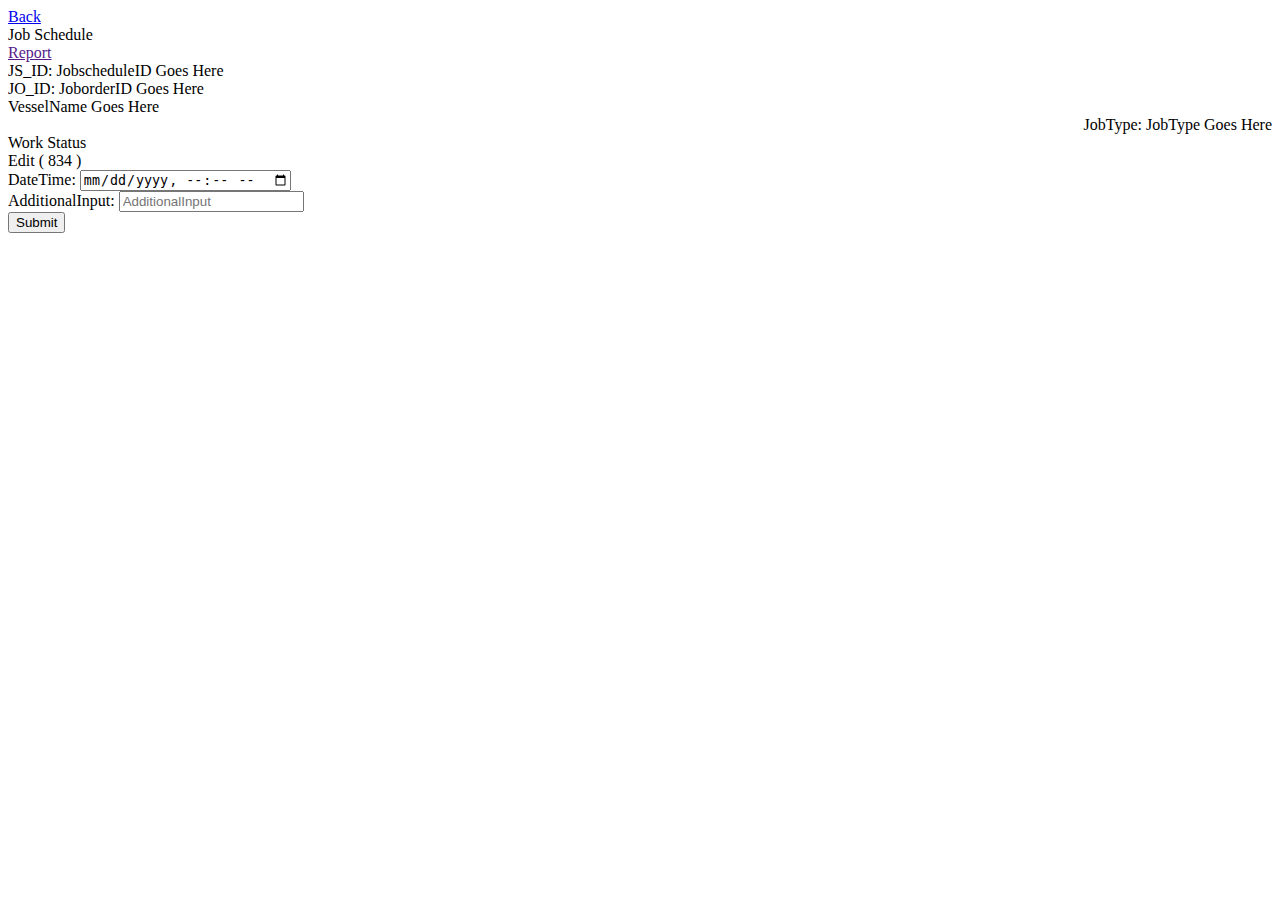
<file: www/template/job-schedule-do.html>
<body onload="LDPA.core()" class="do">

  <header>
    <div class="top-control deep-aqua">
      <div class="row">
        <div class="col-xs-4 back-to-home ">
          <a href="#!/jobschedule" class="back-button ocean"><i class="fa fa-angle-left" aria-hidden="true"></i> Back</a>
        </div>
        <div class="col-xs-4 title">
          Job Schedule
        </div>
        <div class="col-xs-4">
          <a href="" target="_blank" class="get_report ocean"><i class="fa fa-file-pdf-o" aria-hidden="true"></i> Report </a>
        </div>
      </div>
    </div>
  </header>

  <job-schedule>
    <info-vessel class="wave">
      <div id="geolocation" style="display:none;"></div>
      <div class="here_location" style="display:none;"></div>


      <div>
        <i class="fa fa-key" aria-hidden="true"></i> JS_ID: <span class="JobscheduleID">JobscheduleID Goes Here</span>
      </div>
      <div>
        <i class="fa fa-key" aria-hidden="true"></i> JO_ID: <span class="JobOrderID">JoborderID Goes Here</span>
      </div>
      <div>
        <i class="fa fa-ship" aria-hidden="true"></i> <span class="VesselName">VesselName Goes Here</span>
      </div>
      <div style="text-align: right;">
        <i class="fa fa-check" aria-hidden="true"></i> JobType: <span class="JobType">JobType Goes Here</span>
      </div>

      <div class="report">

      </div>

    </info-vessel>
    <div class="job-schedule-list">
      <div class="todo_list">
        <span> Work </span>
        <span> Status </span>
      </div>
      <!-- All JobSchedule Goes here... -->
    </div>
  </job-schedule>
  <div class="" id="newone"></div>



  <!-- This is Lightbox for when user want to Edit -->
  <lightbox-edit class="lightbox-edit" attr-id="">
    <div class="title">
      <span><i class="fa fa-pencil" aria-hidden="true"></i> Edit (<span class="ActivityID"> 834 </span>)</span>
      <span class="close" ng-click="close()"><i class="fa fa-times" aria-hidden="true"></i></span>
    </div>

    <div class="">
      <label for="datetime">DateTime:</label>
      <input class="inputdatetime" type="datetime-local" name="datetime" value="" placeholder="datetime">
    </div>
    <div class="">
      <label for="AdditionalInput">AdditionalInput:</label>
      <input class="inputAdditionalInput" type="text" name="AdditionalInput" value="" placeholder="AdditionalInput">
    </div>
    <div class="submit-box">
      <button ng-click="submit()" type="button" name="button" class="submit"><i class="fa fa-pencil-square-o" aria-hidden="true"></i>
        Submit</button>

      </div>
    </lightbox-edit>

    <script type="text/javascript">



    $('.get_report').click(function(){


      // window.open(encodeURI(new_version), '_system', 'location=yes');
      cordova.InAppBrowser.open(this.attr('href'), '_system', 'location=yes');

    });


    // Show list todo_list
    DB.show_do_list();


    $(document).ready(function(){

      $("html, body").animate({ scrollTop: 0 }, "slow");
    });

    document.addEventListener("deviceready", getLocationFromGPS, false);

    function getLocationFromGPS() {
      navigator.geolocation.getCurrentPosition(onSuccess, onError);
    }

    function onSuccess(position) {
      var element = document.getElementById('geolocation');
      element.innerHTML = 'hello babe i have NO error';

      // '35.6998985,51.3419222'
      var where = position.coords.latitude+','+position.coords.longitude;
      localStorage.setItem('location',where);
      $('.here_location').html(where);
    }

    function onError(error) {
      $('.here_location').html(error);
    }


    setTimeout(function(){
      $('.here_location').html(localStorage.getItem('location'));
    },5000);






    </script>
</file>
